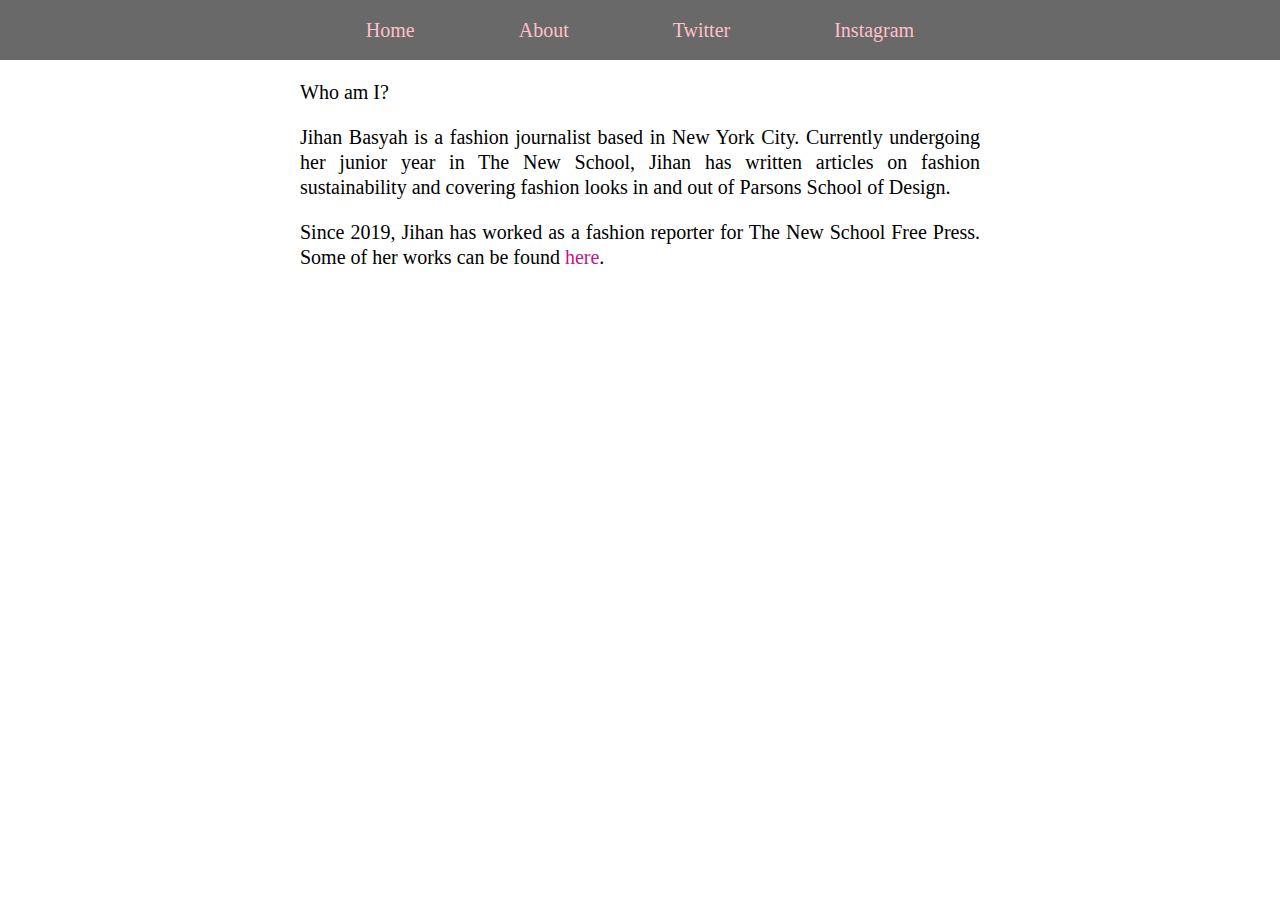
<file: Jihan's About.html>
<!DOCTYPE html>
<html>
<head>
  <title> Jihan's About Page </title>
  <link href="Reset.css" type="text/css" rel="stylesheet">
  <link href="JAbout.css" type="text/css" rel="stylesheet">
</head>
<body>
  <header>
    <ul>
        <li><a href="index.html">Home</a></li>
        <li><a href="Jihan's About.html">About</a></li>
        <li><a href="https://twitter.com/jihanbasyah" target="_blank">Twitter</a></li>
          <li><a href="https://www.instagram.com/jihanbasyah/" target="_blank">Instagram</a></li>
    </ul>
  </header>
  <p>
      Who am I?
  </p>
  <p>
      Jihan Basyah is a fashion journalist based in New York City. Currently undergoing her junior year in The New School, Jihan has written articles on fashion sustainability and covering fashion looks in and out of Parsons School of Design.
  </p>
  <p>
      Since 2019, Jihan has worked as a fashion reporter for The New School Free Press. Some of her works can be found <a href="http://www.newschoolfreepress.com/author/jihanbasyah/" class="link">here</a>.
  </p>
</body>
</html>
</file>
<file: JAbout.css>
header {
  text-align: center;
}

p {
	font-size: 20px;
	line-height: 25px;
	margin-bottom: 20px;
	margin-top: 20px;
	font-family: 'Palatino';
  text-align: justify;
  margin-left: 300px;
  margin-right: 300px;
}

ul {
	background-color: dimgrey;
	padding: 20px;
}

li {
	display: inline;
	margin: 50px;
	font-size: 20px;
}

a{
	text-decoration: none;
}

/* unvisited link */
a:link {
  color: pink;
}

/* visited link */
a:visited {
  color: pink;
}

/* mouse over link */
a:hover {
  color: lavender;
}

/* unvisited link */
a.link:link {
  color: mediumvioletred;
}

/* visited link */
a.link:visited {
  color: mediumvioletred;
}

/* mouse over link */
a.link:hover {
  color: rebeccapurple;
}

a.link{
  text-decoration: none;
}
</file>
